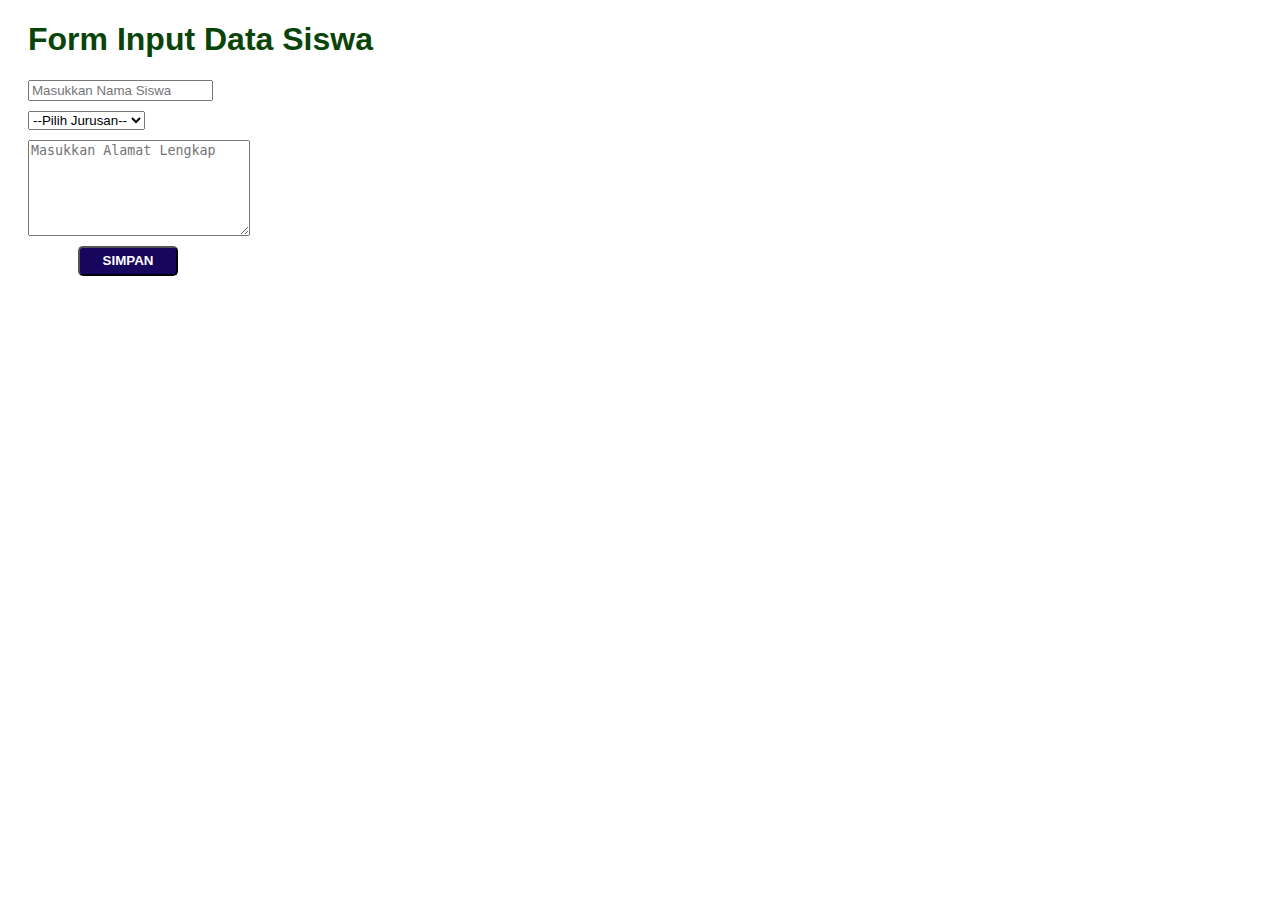
<file: Challenge CSS Dasar-3/index.html>
<!DOCTYPE html>
<html lang="en">
<head>
    <meta charset="UTF-8">
    <meta http-equiv="X-UA-Compatible" content="IE=edge">
    <meta name="viewport" content="width=device-width, initial-scale=1.0">
    <title>form</title>
    <style>
        .container {
            width: 800px;
            height: auto;
            display: block;
            margin: 20px;
        }

        h1 {
            color: rgb(9, 68, 9);
            font-family: Arial;
        }

        table, input, label, select, textarea, button {
            display: block;
            margin-top: 10px;
        }

        button {
            background-color: rgb(22, 6, 94);
            color: white;
            width: 100px;
            height: 30px;
            font-weight: bold;
            font-family: Arial;
            border-radius: 5px;
            margin-left: 50px;
        }
    </style>
</head>
<body>
    <div class="container">
        <h1>Form Input Data Siswa</h1>
        <form>
            <label for="username"></label>
            <input type="text" name="username" placeholder="Masukkan Nama Siswa">
            <select>
                <option value="--Pilih Jurusan--">--Pilih Jurusan--</option>
                <option value="RPL">RPL</option>
                <option value="TKJ">TKJ</option>
                <option value="TB">TB</option>
                <option value="TBSM">TBSM</option>
                <option value="TKRO">TKRO</option>
            </select>
            <label for="Alamat"></label>
            <textarea name="Alamat" id="" cols="25" rows="6" placeholder="Masukkan Alamat Lengkap"></textarea>
            <button type="submit">SIMPAN</button>
        </form>
    </div>
</body>
</html>
</file>
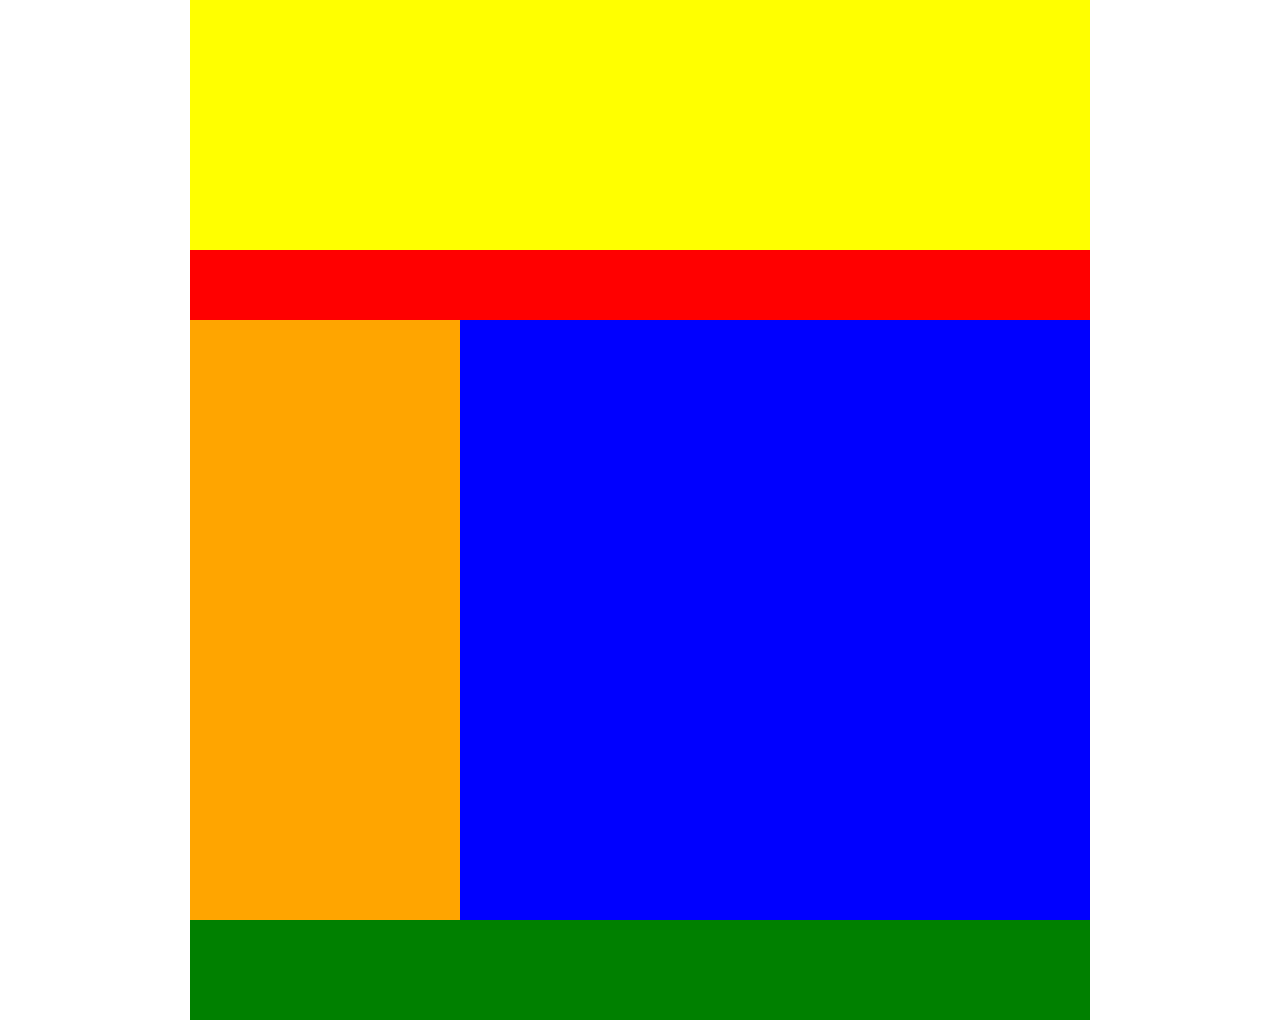
<file: Challenge CSS Layouting-2/index.html>
<!DOCTYPE html>
<html lang="en">
<head>
    <meta charset="UTF-8">
    <title>layouting 2</title>
    <link rel="stylesheet" href="style.css">
</head>
<body>
    
    <div class="container">
        <div class="header"></div>

        <div class="menu"></div>

        <div class="content">
            <div class="sidebar"></div>

            <div class="main"></div>
        </div>
        
        <div class="clear"></div>
        <div class="footer"></div>
    </div>
</body>
</html>
</file>
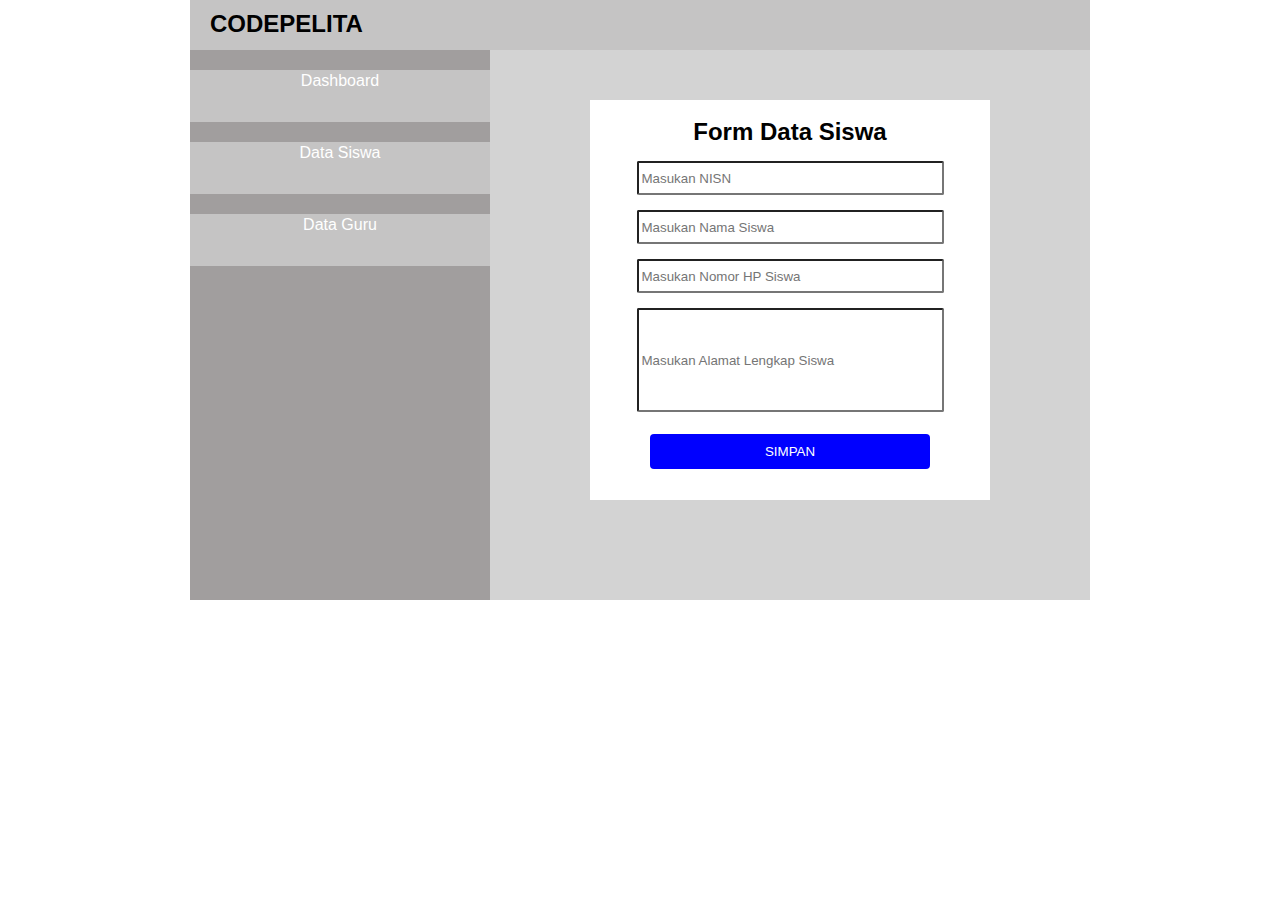
<file: Challenge CSS Layouting-6/index.html>
<!DOCTYPE html>
<html lang="en">
<head>
    <meta charset="UTF-8">
    <meta http-equiv="X-UA-Compatible" content="IE=edge">
    <meta name="viewport" content="width=device-width, initial-scale=1.0">
    <title>layouting 6</title>
    <link rel="stylesheet" href="style.css">
</head>
<body>
    <div class="container">

        <div class="header">
            <h2>CODEPELITA</h2>
        </div>
        <div class="content">
            <div class="sidebar">
                <ul>
                    <ol><center>Dashboard</center></ol>
                    <ol><center>Data Siswa</center></ol>
                    <ol><center>Data Guru</center></ol>
                </ul>
            </div>

            <div class="main">
                <div class="grid-sidebar">
                    <center><br><h2>Form Data Siswa</h2></center>
                    <center><input type="text" id="fname" name="firstname" placeholder="Masukan NISN"></center>
                    <center><input type="text" id="fname" name="firstname" placeholder="Masukan Nama Siswa"></center>
                    <center><input type="text" id="fname" name="firstname" placeholder="Masukan Nomor HP Siswa"></center>
                    <center><input type="text" id="lname" name="lastname" placeholder="Masukan Alamat Lengkap Siswa"></center>
                    <center><input type="submit" value="SIMPAN"></center>
                </div>
            </div>
        </div>
    </div>
</body>
</html>
</file>
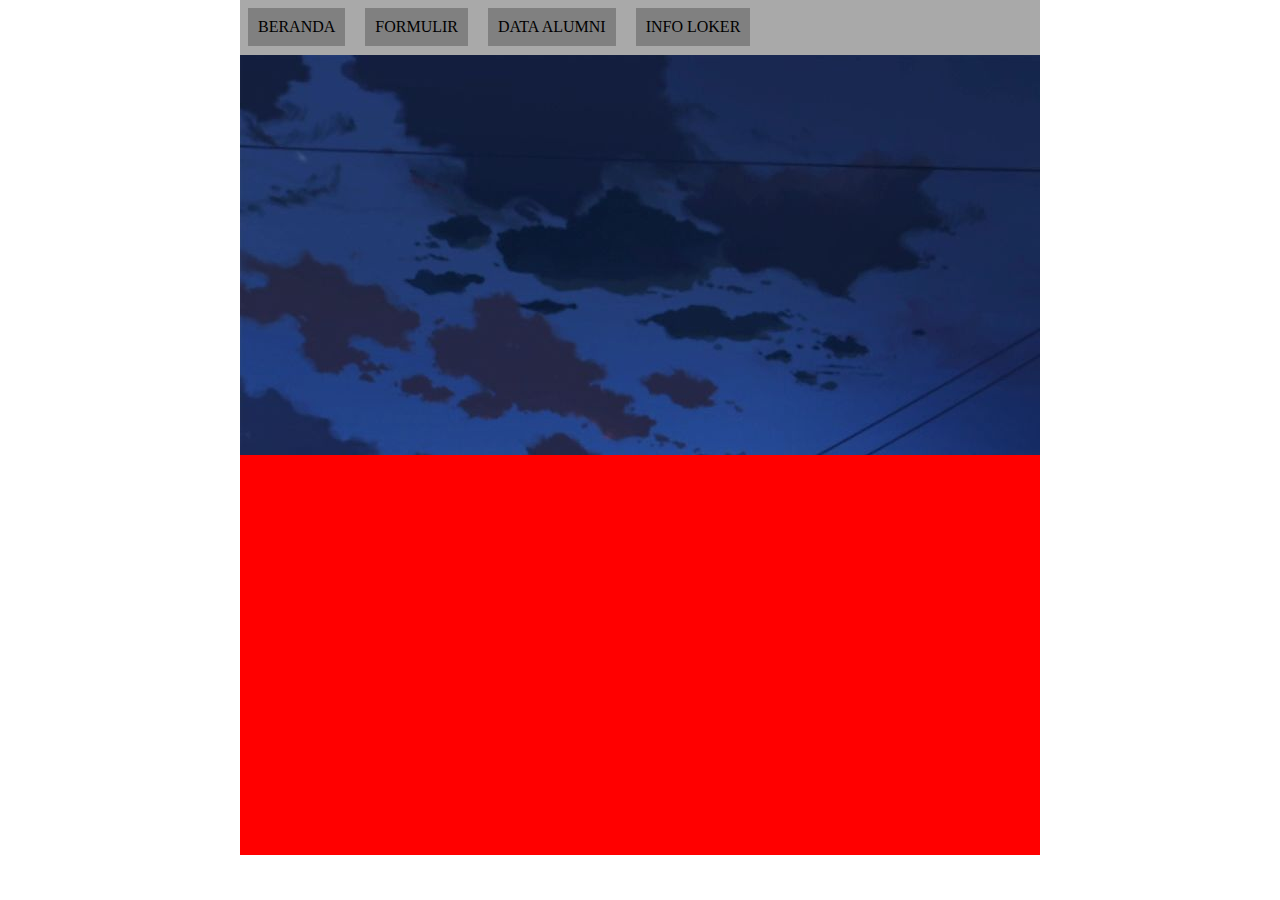
<file: Challenge CSS Layouying-3/index.html>
<!DOCTYPE html>
<html lang="en">
<head>
    <meta charset="UTF-8">
    <meta http-equiv="X-UA-Compatible" content="IE=edge">
    <meta name="viewport" content="width=device-width, initial-scale=1.0">
    <title>Layouting 3</title>
    <link rel="stylesheet" href="style.css">
</head>
<body>
    <div class="container">
        <div class="header">
            <ul>
                <li>BERANDA</li>
                <li>FORMULIR</li>
                <li>DATA ALUMNI</li>
                <li>INFO LOKER</li>
            </ul>
        </div>
        <div class="menu"></div>
        <div class="content"></div>
        <div class="clear"></div>
    </div>
</body>
</html>
</file>
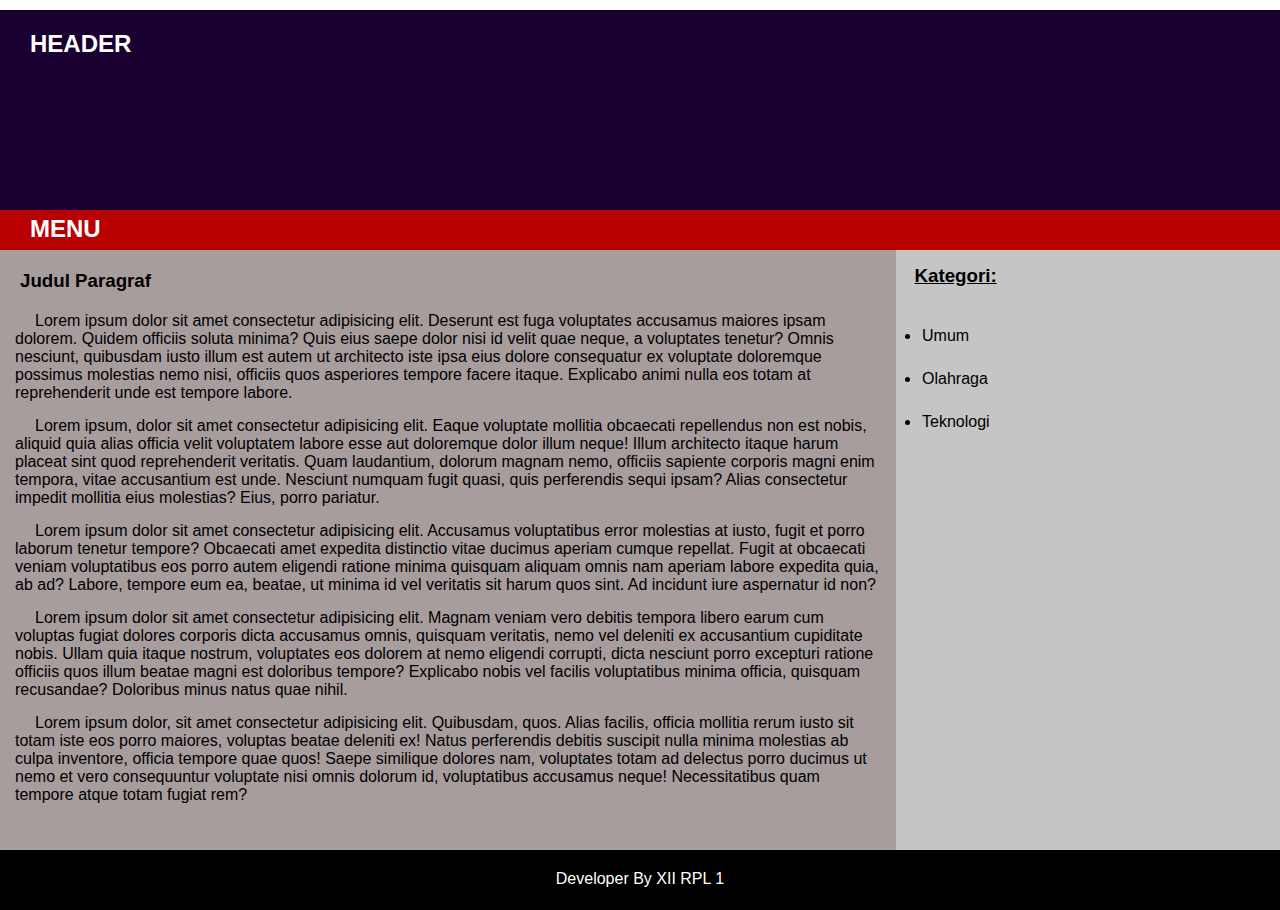
<file: Challenge CSS Layouying-4/index.html>
<!DOCTYPE html>
<html lang="en">
<head>
    <meta charset="UTF-8">
    <meta http-equiv="X-UA-Compatible" content="IE=edge">
    <meta name="viewport" content="width=device-width, initial-scale=1.0">
    <title>layouting 4</title>
    <link rel="stylesheet" href="style.css">
</head>
<body>

<div class="container">

    <div class="header">
        <h2>HEADER</h2>
    </div>

    <div class="menu">
        <h2>MENU</h2>
    </div>

    <div class="content">
        <div class="main">
            <h3>Judul Paragraf</h3>
            <p>Lorem ipsum dolor sit amet consectetur adipisicing elit. Deserunt est fuga voluptates accusamus maiores ipsam dolorem. Quidem officiis soluta minima? Quis eius saepe dolor nisi id velit quae neque, a voluptates tenetur? Omnis nesciunt, quibusdam iusto illum est autem ut architecto iste ipsa eius dolore consequatur ex voluptate doloremque possimus molestias nemo nisi, officiis quos asperiores tempore facere itaque. Explicabo animi nulla eos totam at reprehenderit unde est tempore labore.</p>
            <p>Lorem ipsum, dolor sit amet consectetur adipisicing elit. Eaque voluptate mollitia obcaecati repellendus non est nobis, aliquid quia alias officia velit voluptatem labore esse aut doloremque dolor illum neque! Illum architecto itaque harum placeat sint quod reprehenderit veritatis. Quam laudantium, dolorum magnam nemo, officiis sapiente corporis magni enim tempora, vitae accusantium est unde. Nesciunt numquam fugit quasi, quis perferendis sequi ipsam? Alias consectetur impedit mollitia eius molestias? Eius, porro pariatur.</p>
            <p>Lorem ipsum dolor sit amet consectetur adipisicing elit. Accusamus voluptatibus error molestias at iusto, fugit et porro laborum tenetur tempore? Obcaecati amet expedita distinctio vitae ducimus aperiam cumque repellat. Fugit at obcaecati veniam voluptatibus eos porro autem eligendi ratione minima quisquam aliquam omnis nam aperiam labore expedita quia, ab ad? Labore, tempore eum ea, beatae, ut minima id vel veritatis sit harum quos sint. Ad incidunt iure aspernatur id non?</p>
            <p>Lorem ipsum dolor sit amet consectetur adipisicing elit. Magnam veniam vero debitis tempora libero earum cum voluptas fugiat dolores corporis dicta accusamus omnis, quisquam veritatis, nemo vel deleniti ex accusantium cupiditate nobis. Ullam quia itaque nostrum, voluptates eos dolorem at nemo eligendi corrupti, dicta nesciunt porro excepturi ratione officiis quos illum beatae magni est doloribus tempore? Explicabo nobis vel facilis voluptatibus minima officia, quisquam recusandae? Doloribus minus natus quae nihil.</p>
            <p>Lorem ipsum dolor, sit amet consectetur adipisicing elit. Quibusdam, quos. Alias facilis, officia mollitia rerum iusto sit totam iste eos porro maiores, voluptas beatae deleniti ex! Natus perferendis debitis suscipit nulla minima molestias ab culpa inventore, officia tempore quae quos! Saepe similique dolores nam, voluptates totam ad delectus porro ducimus ut nemo et vero consequuntur voluptate nisi omnis dolorum id, voluptatibus accusamus neque! Necessitatibus quam tempore atque totam fugiat rem?</p>
<br>
<br>
        </div>

        <div class="sidebar">
            <h3><u>Kategori:</u></h3>
            <ul>
                <li>Umum</li>
                <li>Olahraga</li>
                <li>Teknologi</li>
            </ul>
        </div>
    </div>

    <div class="clear"></div>
    <div class="footer">
        <p>Developer By XII RPL 1</p>
    </div>

</div>
</body>
</html>
</file>
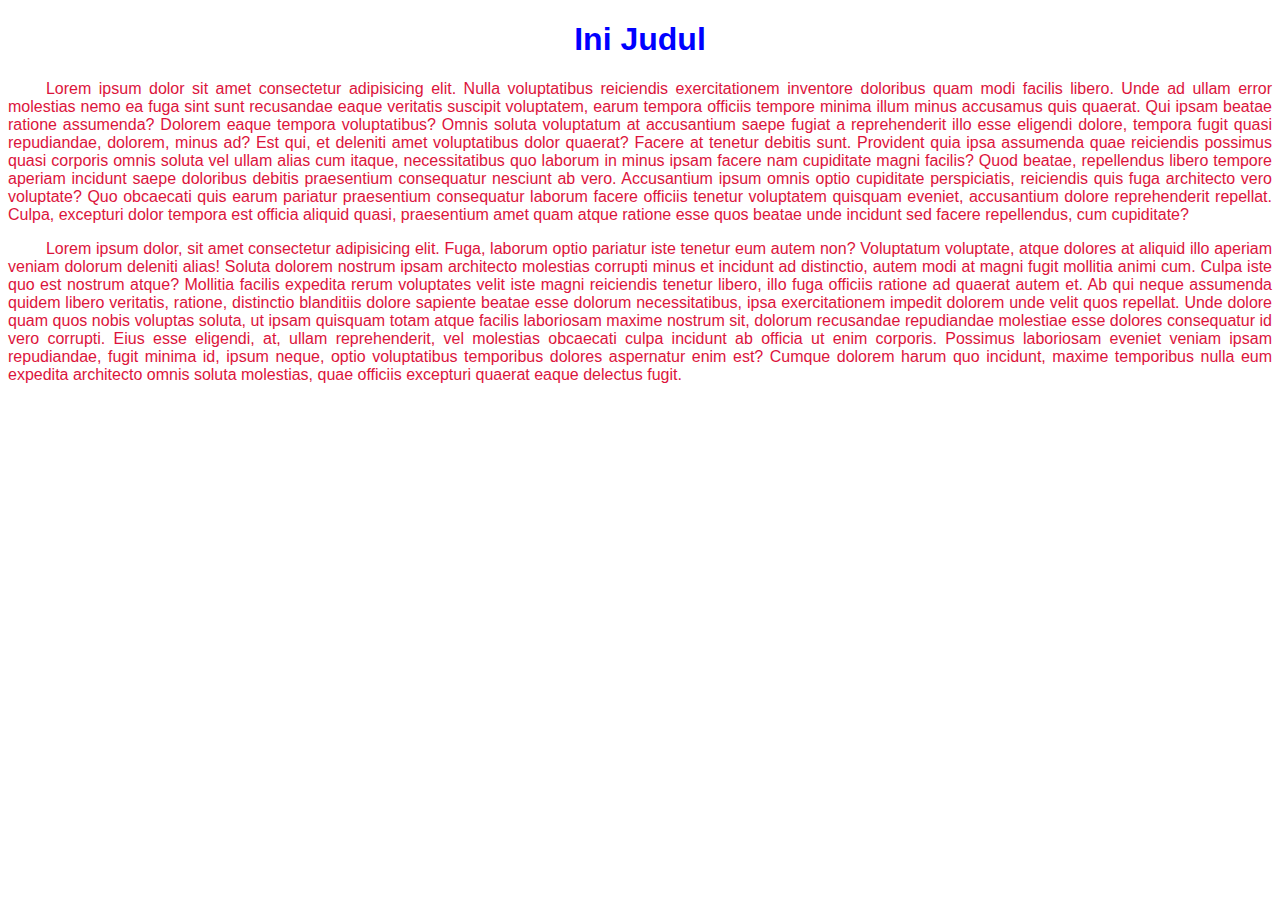
<file: Challenge CSS Dasar-1/embed.html>
<!DOCTYPE html>
<html>
    <head>
        <title>paragraf dan heading</title>
        <style>
            h1 {
                color: blue;
                font-family: Arial;
            }
            p {
                font-family: Arial;
                color: crimson;
                text-align: justify;
                text-indent: 3%;
            }
        </style>
    </head>
    <body>
        <center><h1>Ini Judul</h1></center>

        <p>Lorem ipsum dolor sit amet consectetur adipisicing elit. Nulla voluptatibus reiciendis exercitationem inventore doloribus quam modi facilis libero. Unde ad ullam error molestias nemo ea fuga sint sunt recusandae eaque veritatis suscipit voluptatem, earum tempora officiis tempore minima illum minus accusamus quis quaerat. Qui ipsam beatae ratione assumenda? Dolorem eaque tempora voluptatibus? Omnis soluta voluptatum at accusantium saepe fugiat a reprehenderit illo esse eligendi dolore, tempora fugit quasi repudiandae, dolorem, minus ad? Est qui, et deleniti amet voluptatibus dolor quaerat? Facere at tenetur debitis sunt. Provident quia ipsa assumenda quae reiciendis possimus quasi corporis omnis soluta vel ullam alias cum itaque, necessitatibus quo laborum in minus ipsam facere nam cupiditate magni facilis? Quod beatae, repellendus libero tempore aperiam incidunt saepe doloribus debitis praesentium consequatur nesciunt ab vero. Accusantium ipsum omnis optio cupiditate perspiciatis, reiciendis quis fuga architecto vero voluptate? Quo obcaecati quis earum pariatur praesentium consequatur laborum facere officiis tenetur voluptatem quisquam eveniet, accusantium dolore reprehenderit repellat. Culpa, excepturi dolor tempora est officia aliquid quasi, praesentium amet quam atque ratione esse quos beatae unde incidunt sed facere repellendus, cum cupiditate?</p>

        <p>Lorem ipsum dolor, sit amet consectetur adipisicing elit. Fuga, laborum optio pariatur iste tenetur eum autem non? Voluptatum voluptate, atque dolores at aliquid illo aperiam veniam dolorum deleniti alias! Soluta dolorem nostrum ipsam architecto molestias corrupti minus et incidunt ad distinctio, autem modi at magni fugit mollitia animi cum. Culpa iste quo est nostrum atque? Mollitia facilis expedita rerum voluptates velit iste magni reiciendis tenetur libero, illo fuga officiis ratione ad quaerat autem et. Ab qui neque assumenda quidem libero veritatis, ratione, distinctio blanditiis dolore sapiente beatae esse dolorum necessitatibus, ipsa exercitationem impedit dolorem unde velit quos repellat. Unde dolore quam quos nobis voluptas soluta, ut ipsam quisquam totam atque facilis laboriosam maxime nostrum sit, dolorum recusandae repudiandae molestiae esse dolores consequatur id vero corrupti. Eius esse eligendi, at, ullam reprehenderit, vel molestias obcaecati culpa incidunt ab officia ut enim corporis. Possimus laboriosam eveniet veniam ipsam repudiandae, fugit minima id, ipsum neque, optio voluptatibus temporibus dolores aspernatur enim est? Cumque dolorem harum quo incidunt, maxime temporibus nulla eum expedita architecto omnis soluta molestias, quae officiis excepturi quaerat eaque delectus fugit.</p>
    </body>
</html>
</file>
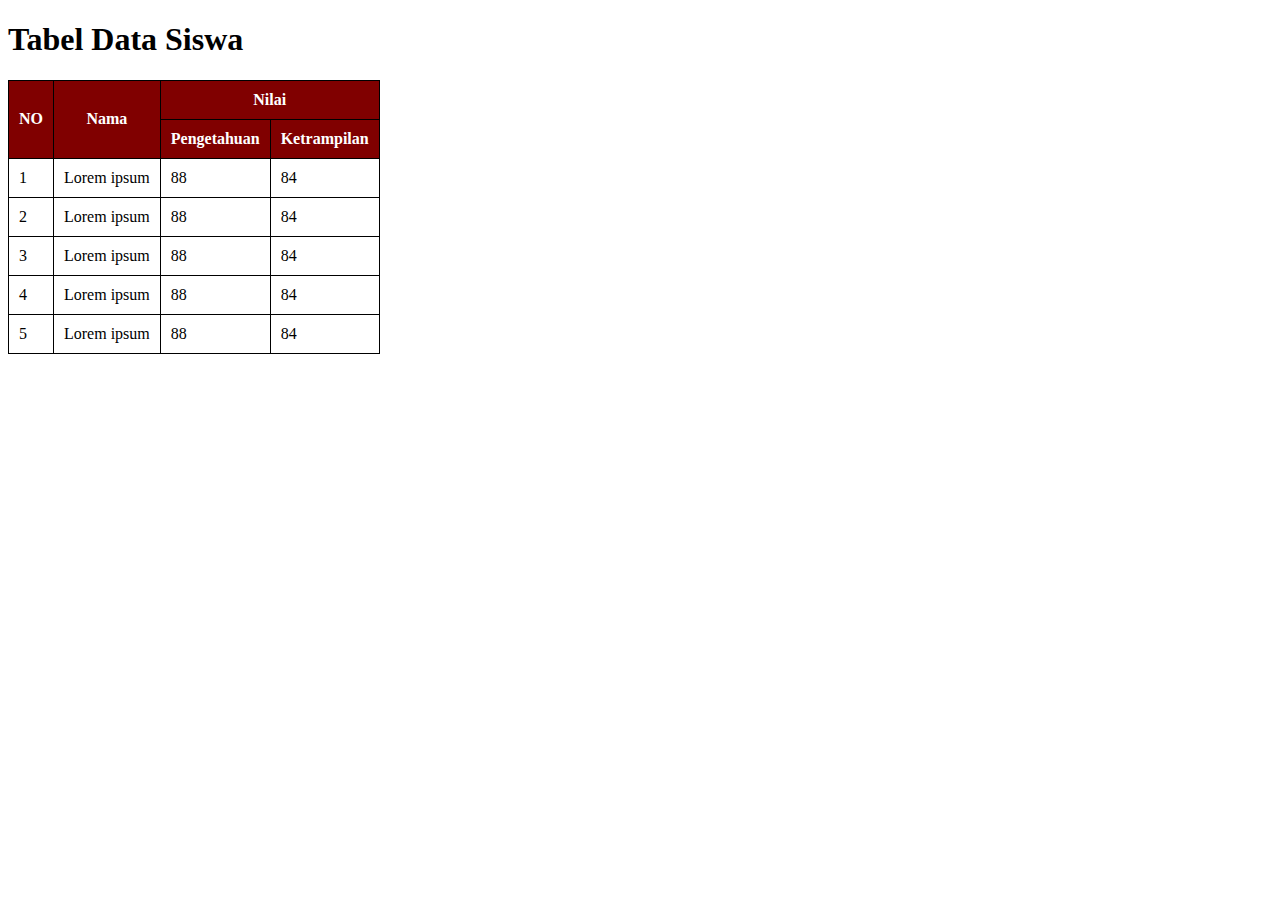
<file: Challenge CSS Dasar-2/tabel.html>
<!DOCTYPE html>
<html lang="en">
<head>
    <meta charset="UTF-8">
    <meta http-equiv="X-UA-Compatible" content="IE=edge">
    <meta name="viewport" content="width=device-width, initial-scale=1.0">
    <title>Tabel</title>
    <style>
        h1 {
            font-family: 'Times New Roman';
        }
        table {
            border-collapse: collapse;
        }
        table, th, td {
            border: 1px solid black;
        }
        th, td {
            padding: 10px;
        }
        th {
            background-color: maroon;
            color: white;
        }
    </style>
</head>
<body>
    <h1>Tabel Data Siswa</h1>
    <table border="1" cellspacing="0" cellpadding="5">
        <tr>
            <th rowspan="2">NO</th>
            <th rowspan="2">Nama</th>
            <th colspan="2">Nilai</th>
            <tr>
                <th>Pengetahuan</th>
                <th>Ketrampilan</th>
            </tr>
        </tr>
        <tr>
            <td>1</td>
            <td>Lorem ipsum</td>
            <td>88</td>
            <td>84</td>
        </tr>
        <tr>
            <td>2</td>
            <td>Lorem ipsum</td>
            <td>88</td>
            <td>84</td>
        </tr>
        <tr>
            <td>3</td>
            <td>Lorem ipsum</td>
            <td>88</td>
            <td>84</td>
        </tr>
        <tr>
            <td>4</td>
            <td>Lorem ipsum</td>
            <td>88</td>
            <td>84</td>
        </tr>
        <tr>
            <td>5</td>
            <td>Lorem ipsum</td>
            <td>88</td>
            <td>84</td>
        </tr>
    </table>
</body>
</html>
</file>
<file: Challenge CSS Layouting-2/style.css>
* {
    margin: 0;
    padding: 0;
}

.container {
    width: 900px;
    height: auto;
    margin: auto;
    background-color: black;
}

.header {
    height: 250px;
    background-color: yellow;
}

.menu {
    height: 70px;
    background-color: red;
}

.content {
    height: 600px;
    background-color: orange;
}

.sidebar {
    width: 30%;
    height: 600px;
    float: left;
    background-color: orange;
}

.main {
    width: 70%;
    height: 600px;
    float: right;
    background-color: blue;
}

.clear {
    clear: both;
}

.footer {
    width: 900px;
    height: 100px;
    background-color: green;
}
</file>
<file: Challenge CSS Layouting-6/style.css>
* {
    margin: 0;
    padding: 0;
}

.container {
    width: 900px;
    height: auto;
    margin: auto;
    background-color: blue;
}

.header {
    width: auto;
    height: 50px;
    background-color: rgb(197, 196, 196);
}

.header h2 {
    font-family: Arial, Helvetica, sans-serif;
    padding-top: 10px;
    margin-left: 20px;
}

.content {
    height: 550px;
    background-color: rgb(161, 158, 158);
}

.sidebar {
    width: 300px;
    height: 550px;
    float: left;
    background-color: rgb(161, 158, 158);
}

.sidebar ol {
    width: 300px;
    height: 50px;
    padding-top: 2px;
    margin-top: 20px;
    font-family: Arial;
    background-color: rgb(197, 196, 196);
    color: white;
}

.main {
    width: 600px;
    height: 550px;
    float: right;
    background-color: lightgrey;
}

.grid-sidebar {
    width: 400px;
    height: 400px;
    background-color: white;
    margin: auto;
    margin-top: 50px;
}

.grid-sidebar h2 {
    font-family: Arial, Helvetica, sans-serif;
}

input[type=text],
select {
    width: 300px;
    height: 30px;
    margin-top: 15px;
    padding-left: 3px;
    display: inline-block;
    border-radius: 2px;
}

input[id=lname],
select {
    width: 300px;
    height: 100px;
    margin-bottom: 17px;
}

input[type=submit]{
    width: 280px;
    background-color: blue;
    color: white;
    padding: 10px 0px;
    margin: 5px 0px;
    border: none;
    border-radius: 4px;
    cursor: pointer;
}

input[type=submit]:hover {
    background-color: red;
}

.clear {
    clear: both;
}
</file>
<file: Challenge CSS Layouying-3/style.css>
* {
    margin: 0;
    padding: 0;
}

.container {
    width: 800px;
    height: auto;
    margin: auto;
    background-color: rgb(159, 228, 31);
}

.header {
    height: 55px;
    background-color: darkgrey;
}

.header a {
    text-decoration: none;
    color: black;
}

.header ul li {
    display: inline-block;
    padding: 10px;
    margin-top: 10px;
    margin-right: 10px;
    background-color: gray;
    margin: 8px;
}

.menu {
    height: 400px;
    background-image: url(Aesthetic-Anime-Wallpapers-Wallpaper-Cave.jpg);
}

.content {
    height: 400px;
    background-color: red;
}

.clear {
    clear: both;
}
</file>
<file: Challenge CSS Layouying-4/style.css>
* {
    margin: 0;
    padding: 0;
}

.container {
    width: 100%;
    height: auto;
    margin: auto;
    background-color: yellow;
}

.header {
    font-family: Arial;
    height: 200px;
    background-color: rgb(25, 0, 49);
}
.header h2 {
    color: white;
    margin: 10px;
    padding: 20px;
}

.menu {
    font-family: Arial;
    height: 40px;
    background-color: rgb(185, 0, 0);
}
.menu h2 {
    color: white;
    text-indent: 25px;
    padding: 5px;
}

.content {
    height: 600px;
    background-color: rgb(167, 157, 157);
}
.main {
    width: 70%;
    height: 600px;
    float: left;
    background-color: rgb(167, 157, 157);
}
.main h3 {
    font-family: Arial;
    margin: 20px;
}
.main p {
    text-indent: 20px;
    font-family: Arial;
    margin: 15px;
}

.sidebar {
    width: 30%;
    height: 600px;
    float: right;
    background-color: rgb(197, 197, 197);
}
.sidebar h3 {
    text-indent: 1%;
    font-family: Arial;
    padding: 15px;
}
.sidebar li {
    font-family: Arial;
    margin: 25px;
    text-indent: 1px;
}

.clear {
    clear: both;
}

.footer {
    height: 60px;
    background-color: black;
}
.footer p {
    font-family: Arial;
    color: white;
    text-align: center;
    padding: 20px;
}
</file>
